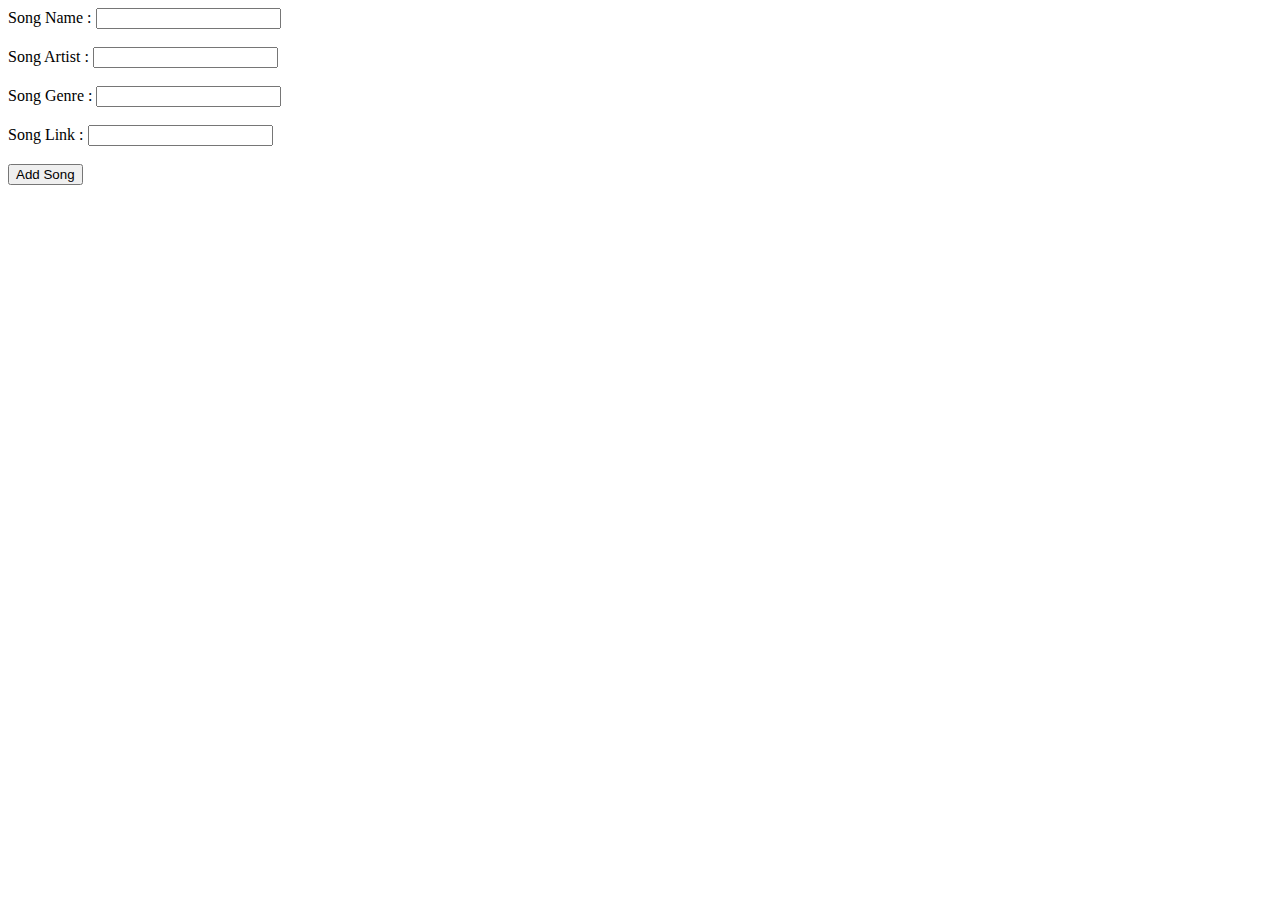
<file: Tunehub/target/classes/templates/addsong.html>
<!DOCTYPE html>
<html>
<head>
<title>Add Song Here!</title>
</head>
<body>


  <form action="/pushSong" method="post">
  
   <label>Song Name : </label>
   <input type="text" name="name" /><br><br>
   
   
   <label>Song Artist : </label>
   <input type="text" name="artist"/><br><br>
  
   <label>Song Genre : </label>
   <input type="text" name="genre"/><br><br>
   
   <label>Song Link : </label>
   <input type="text" name="link"/><br><br>
   
   <input type="submit" value="Add Song">
  </form>

</body>
</html>
</file>
